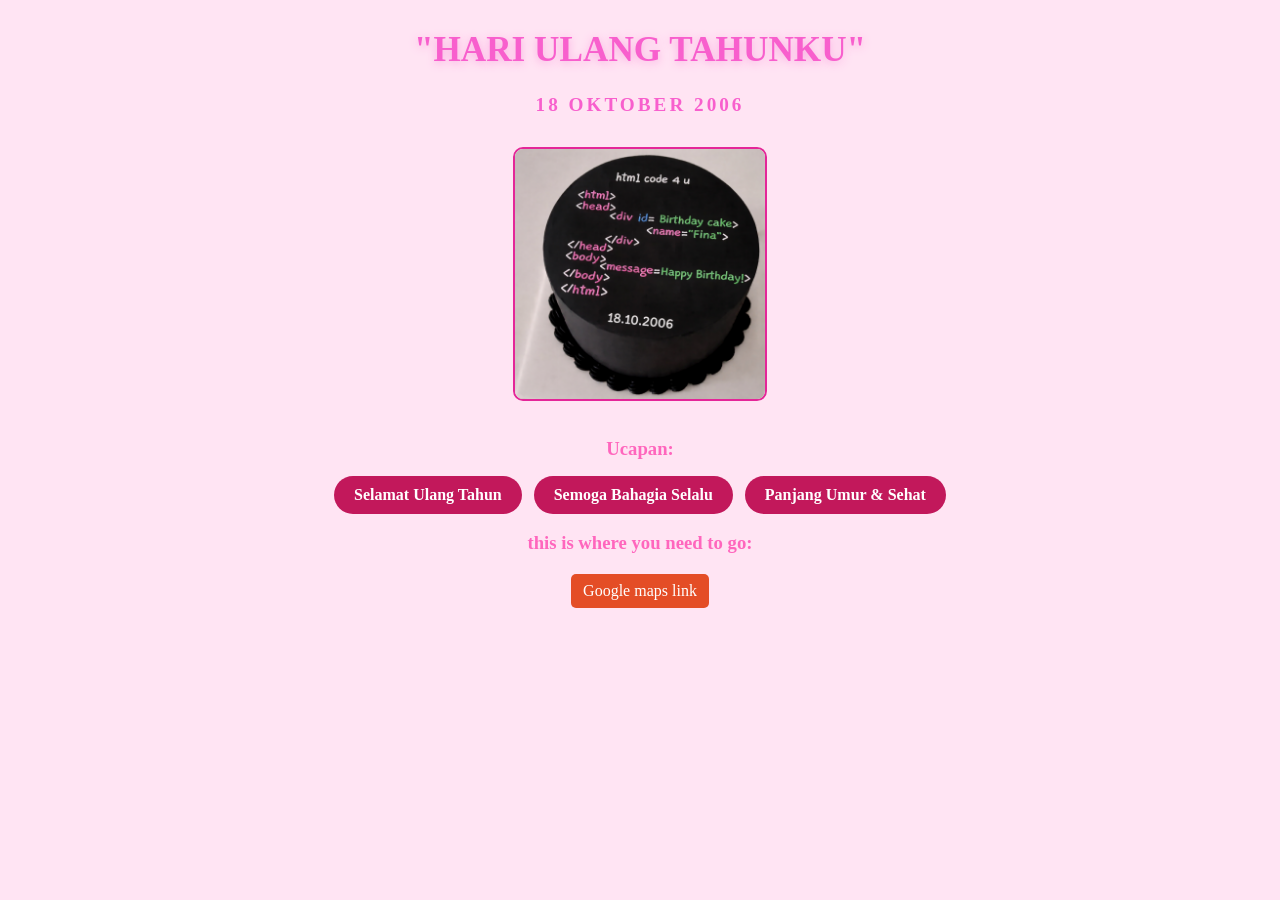
<file: index.html>
<!DOCTYPE html>
<html>
<head>
    <title>Birthday</title>
    <link rel="stylesheet" href="fina.css">
</head>
<body>

    <h1> "HARI ULANG TAHUNKU"</h1>
    <h2>18 OKTOBER 2006</h2>

    <img src="finaultah.png"
    alt="Birthday Photo"/>

    <h3>Ucapan:</h3>
    <ul>
        <li>Selamat Ulang Tahun</li>
        <li>Semoga Bahagia Selalu</li>
        <li>Panjang Umur & Sehat</li>
    </ul>

    <h3>this is where you need to go:</h3>
    <a href="https://maps.app.goo.gl/VSBjM979zKHb6NaP7">Google maps link</a>
    
</body>
</html>
</file>
<file: fina.css>
body {
    background-color: #ffe4f3;
    font-family: "times new roman", monospace; 
    text-align: center; 
}


h1 {
    color: #f85fcd;
    font-size: 2.2rem; 
    margin-top: 30px; 
    text-shadow: 0 2px 10px #f9a8e0; 
}


h2 {
    color: #f85fcd;              
    font-size: 1.2rem;            
    letter-spacing: 3px;         
    margin-top: 6px;              
}


h3 {
    color: #ff66bd;               
    margin-top: 18px;             
    margin-bottom: 10px;          
}


img {
    width: 250px;                 
    border: 2px solid #e42698;    
    border-radius: 10px;          
    margin: 15px;    
} 

ul { 
     list-style: none;             
    padding: 0;                   
    display: flex;                
    justify-content: center;      
    flex-wrap: wrap;              
    gap: 12px;                    
} 

li {
    background-color: #c2185b;    
    padding: 10px 20px;           
    border-radius: 50px;         
    color: #ffffff;              
    font-weight: bold;            
}


a {
    display: inline-block;
    margin-top: 10px;
    padding: 8px 12px;
    background-color: #e44d26;
    color: white;
    text-decoration: none; 
    border-radius: 5px;
}

a:hover {
    background-color: #ff6a3d;
}
</file>
